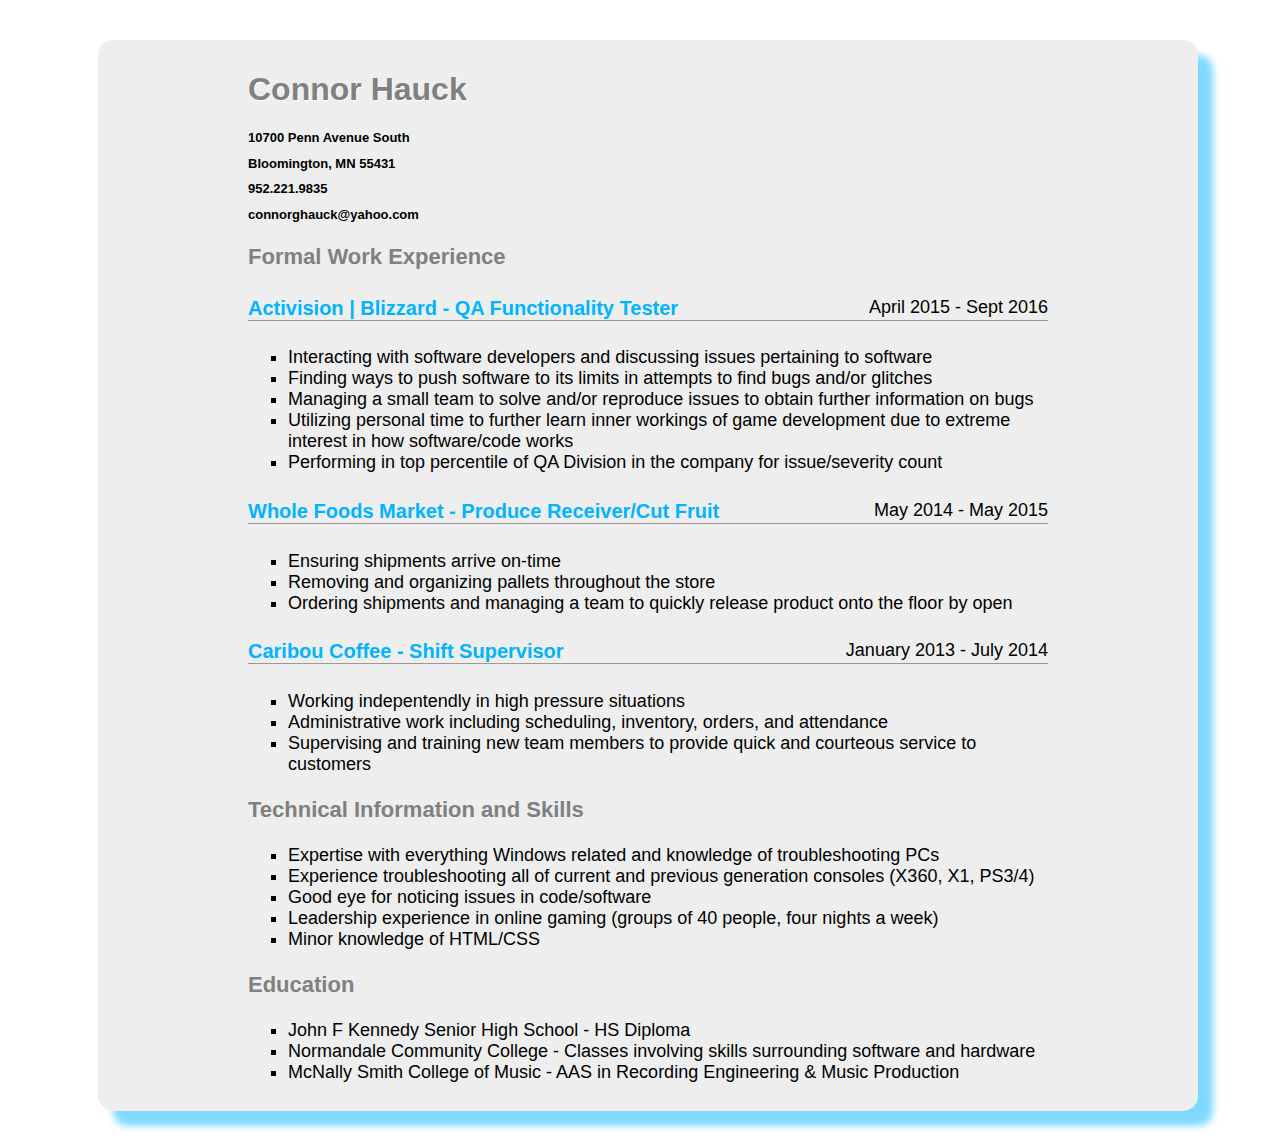
<file: index.html>
<!DOCTYPE html>
<html>
<head>
		<title> Connor Hauck </title>
	<link rel="stylesheet" type="text/css" href="style.css">
</head>
<body>
	<div id="container">
<div id="image"></div>
<h1> Connor Hauck </h1>

<h2>10700 Penn Avenue South</h2>
<h2>Bloomington, MN 55431</h2>
<h2>952.221.9835</h2>
<h2>connorghauck@yahoo.com</h2>

<h3> Formal Work Experience</h3>

<div class="workplaces">
	<div class="date">April 2015 - Sept 2016</div>
	<h4> Activision | Blizzard - QA Functionality Tester</h4> 
</div>

<ul>
 <li>Interacting with software developers and discussing issues pertaining to software</li>
 <li>Finding ways to push software to its limits in attempts to find bugs and/or glitches</li>
 <li>Managing a small team to solve and/or reproduce issues to obtain further information on bugs
 </li>
 <li>Utilizing personal time to further learn inner workings of game development due to extreme interest in how software/code works</li>
 <li>Performing in top percentile of QA Division in the company for issue/severity count</li>
</ul>

<div class="workplaces">
	<div class="date"> May 2014 - May 2015</div>
	<h4> Whole Foods Market - Produce Receiver/Cut Fruit </h4> 
</div>


<ul>
 <li> Ensuring shipments arrive on-time </li>
 <li> Removing and organizing pallets throughout the store </li>
 <li> Ordering shipments and managing a team to quickly release product onto the floor by open</li>
</ul>

<div class="workplaces">
	<div class="date"> January 2013 - July 2014</div>
	<h4> Caribou Coffee - Shift Supervisor </h4>
</div>

<ul>
 <li> Working indepentendly in high pressure situations </li>
 <li>Administrative work including scheduling, inventory, orders, and attendance</li>
 <li>Supervising and training new team members to provide quick and courteous service to customers
 </li>
</ul>

<h3>Technical Information and Skills</h3>
<ul>
 <li>Expertise with everything Windows related and knowledge of troubleshooting PCs</li>
 <li>Experience troubleshooting all of current and previous generation consoles (X360, X1, PS3/4)
 </li>
 <li>Good eye for noticing issues in code/software</li>
 <li>Leadership experience in online gaming (groups of 40 people, four nights a week)</li>
 <li>Minor knowledge of HTML/CSS</li></ul>
</ul>

<h3> Education </h3>
<ul>
 <li>John F Kennedy Senior High School - HS Diploma </li>
 <li>Normandale Community College - Classes involving skills surrounding software and hardware</li>
 <li>McNally Smith College of Music - AAS in Recording Engineering & Music Production </li>
</ul>

</div>
</body>
</html>
</file>
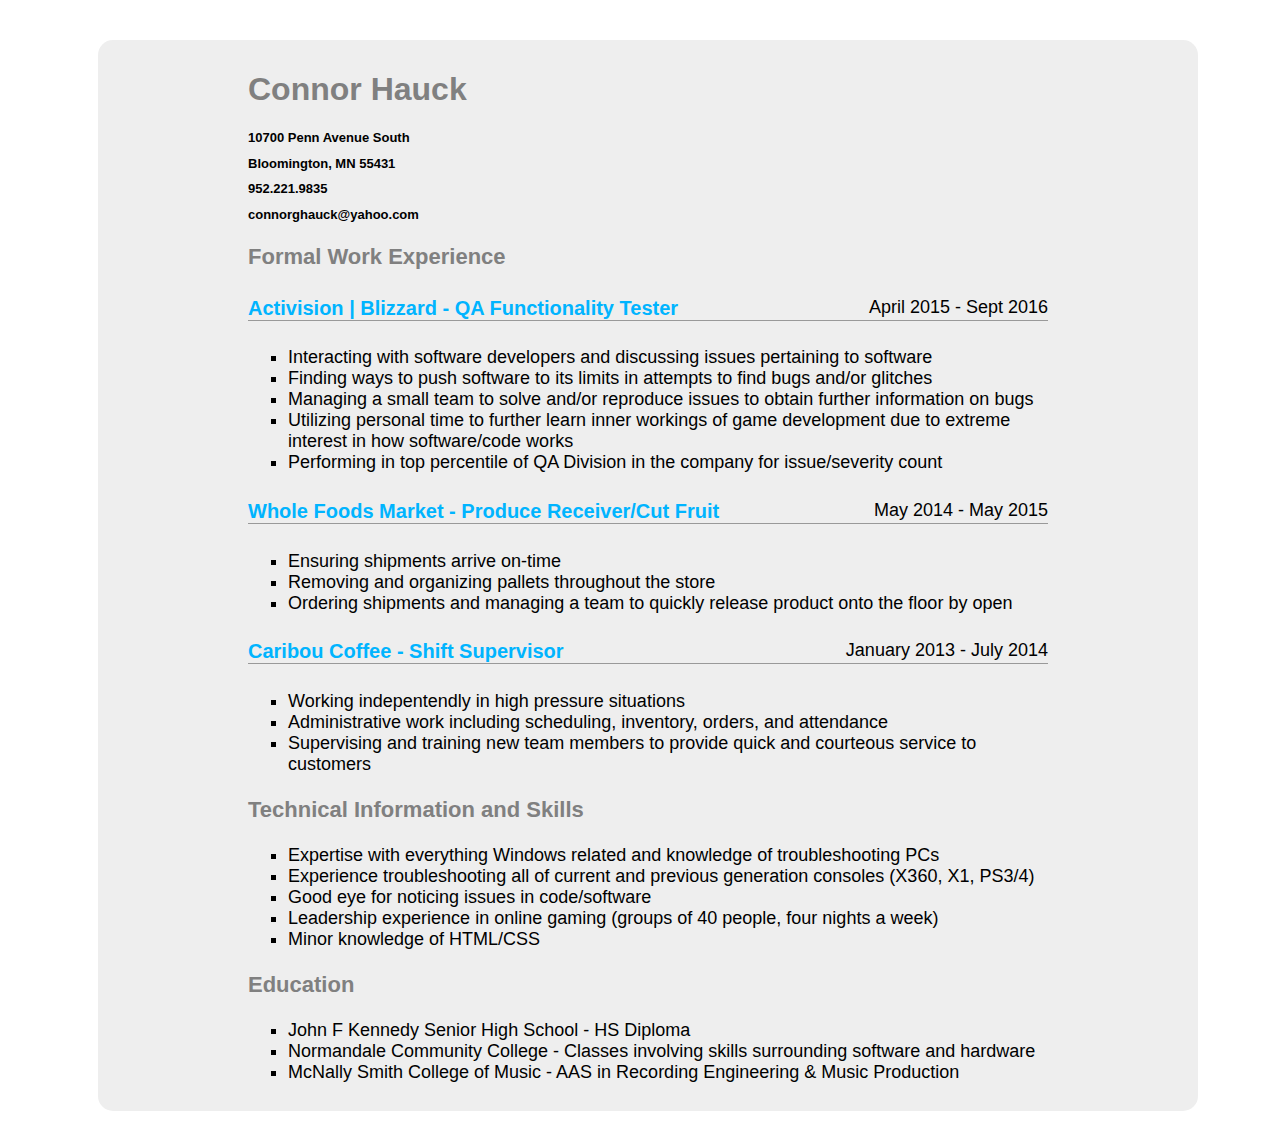
<file: main.html>
<!DOCTYPE html>
<html>
<head>
		<title> Connor Hauck </title>
	<link rel="stylesheet" type="text/css" href="stylesheet.css">
</head>
<body>
	<div id="container">

<div class="image"><img src="totallyme.jpg" alt="Connor"></div>
<h1> Connor Hauck </h1>
<h2>10700 Penn Avenue South</h2>
<h2>Bloomington, MN 55431</h2>
<h2>952.221.9835</h2>
<h2>connorghauck@yahoo.com</h2>

<h3> Formal Work Experience</h3>

<div class="workplaces">
	<div class="date">April 2015 - Sept 2016</div>
	<h4> Activision | Blizzard - QA Functionality Tester</h4> </div>

<ul><li type="square">Interacting with software developers and discussing issues pertaining to software</li>
<li type="square">Finding ways to push software to its limits in attempts to find bugs and/or glitches</li>
<li type="square">Managing a small team to solve and/or reproduce issues to obtain further information on bugs
</li>
<li type="square">Utilizing personal time to further learn inner workings of game development due to extreme interest in how software/code works
</li>
<li type="square">Performing in top percentile of QA Division in the company for issue/severity count
</li>
</li>
</ul>

<div class="workplaces">
	<div class="date"> May 2014 - May 2015</div>
	<h4> Whole Foods Market - Produce Receiver/Cut Fruit </h4> </div>


<ul><li type="square"> Ensuring shipments arrive on-time </li>
<li type="square"> Removing and organizing pallets throughout the store </li>
<li type="square"> Ordering shipments and managing a team to quickly release product onto the floor by open </li></ul>

<div class="workplaces">
	<div class="date"> January 2013 - July 2014</div>
	<h4> Caribou Coffee - Shift Supervisor </h4>
</div>

<ul><li type="square"> Working indepentendly in high pressure situations </li>
<li type="square">Administrative work including scheduling, inventory, orders, and attendance</li>
<li type="square">Supervising and training new team members to provide quick and courteous service to customers </li></ul>

<h3>Technical Information and Skills</h3><ul>
<li type="square">Expertise with everything Windows related and knowledge of troubleshooting PCs</li>
<li type="square">Experience troubleshooting all of current and previous generation consoles (X360, X1, PS3/4)</li>
<li type="square">Good eye for noticing issues in code/software</li>
<li type="square">Leadership experience in online gaming (groups of 40 people, four nights a week)</li>
<li type="square">Minor knowledge of HTML/CSS</li></ul>

<h3> Education </h3>
<ul>
	<li type="square"> John F Kennedy Senior High School - HS Diploma </li>
	<li type="square"> Normandale Community College - Classes involving skills surrounding software and hardware </li>
	<li type="square"> McNally Smith College of Music - AAS in Recording Engineering & Music Production </li>
</div>
</body>
</html>
</file>
<file: style.css>
div.workplaces {
  background-color: transparent;
  color: black;
  margin: 0px;
  padding: 0px;
}

body {
  height: 100%;
  text-align: left;
  width: 100%;
  font-family: Helvetica, Arial, sans-serif;
  font-size: 18px;
}

#container:active {
  background-color: #fff;
}

#container {
  width: 800px;
  margin: 40px auto 30px;
  padding: 10px 150px 10px 150px;
  border-radius: 15px;
  background-color: #EEEEEE;
  box-shadow: 15px 15px 7.5px rgba(0, 180, 255, 0.5);
}

.date {
  float:right;
}

#image {
  background-image: url("totallyme.jpg");
  background-size: 276px 240px;
  width: 276px;
  height: 240px;
  float:right;
  opacity: 0;
}
#image:active {
  background-image: url("totallynegative.jpg");
  background-size: 276px 240px;
}

#image:hover {
  opacity: 1;
  transition: opacity 1s ease-in-out;
   -moz-transition: opacity 1s ease-in-out;
   -webkit-transition: opacity 1s ease-in-out;
}

h1 {
  font-size: 32px;
  color: gray;
  text-shadow: 1px 1px #FFFFFF;
}

h2 {
  font-size: 13px;
}

h3 {
  font-size: 22px;
  color: gray;
}

h4 {
  border-bottom: 1px solid#999;
  font-size: 20px;
  color: #00B4FF;
}
li {
  list-style-type: square;
}
</file>
<file: stylesheet.css>
div.workplaces {
  background-color: transparent;
  color: black;
  margin: 0px;
  padding: 0px;
}

body {
  height: 100%;
  text-align: left;
  width: 100%;
  font-family: Helvetica, Arial, sans-serif;
  font-size: 18px;
}

#container:active {
  background-color: #fff;
}

#container {
  width: 800px;
  margin: 40px auto 30px;
  padding: 10px 150px 10px 150px;
  border-radius: 15px;
  background-color: #EEEEEE;
}

.date {
  float:right;
}

.image {
  width: 30%;
  float:right;
  opacity: 0;
}

.image img {
  width: 100%;
}

.image:hover {
  opacity: 1;
  transition: opacity 1s ease-in-out;
   -moz-transition: opacity 1s ease-in-out;
   -webkit-transition: opacity 1s ease-in-out;
}

h1 {
  font-size: 32px;
  color: gray;
}

h2 {
  font-size: 13px;
}

h3 {
  font-size: 22px;
  color: gray;
}

h4 {
  border-bottom: 1px solid#999;
  font-size: 20px;
  color: #00B4FF;
}
</file>
